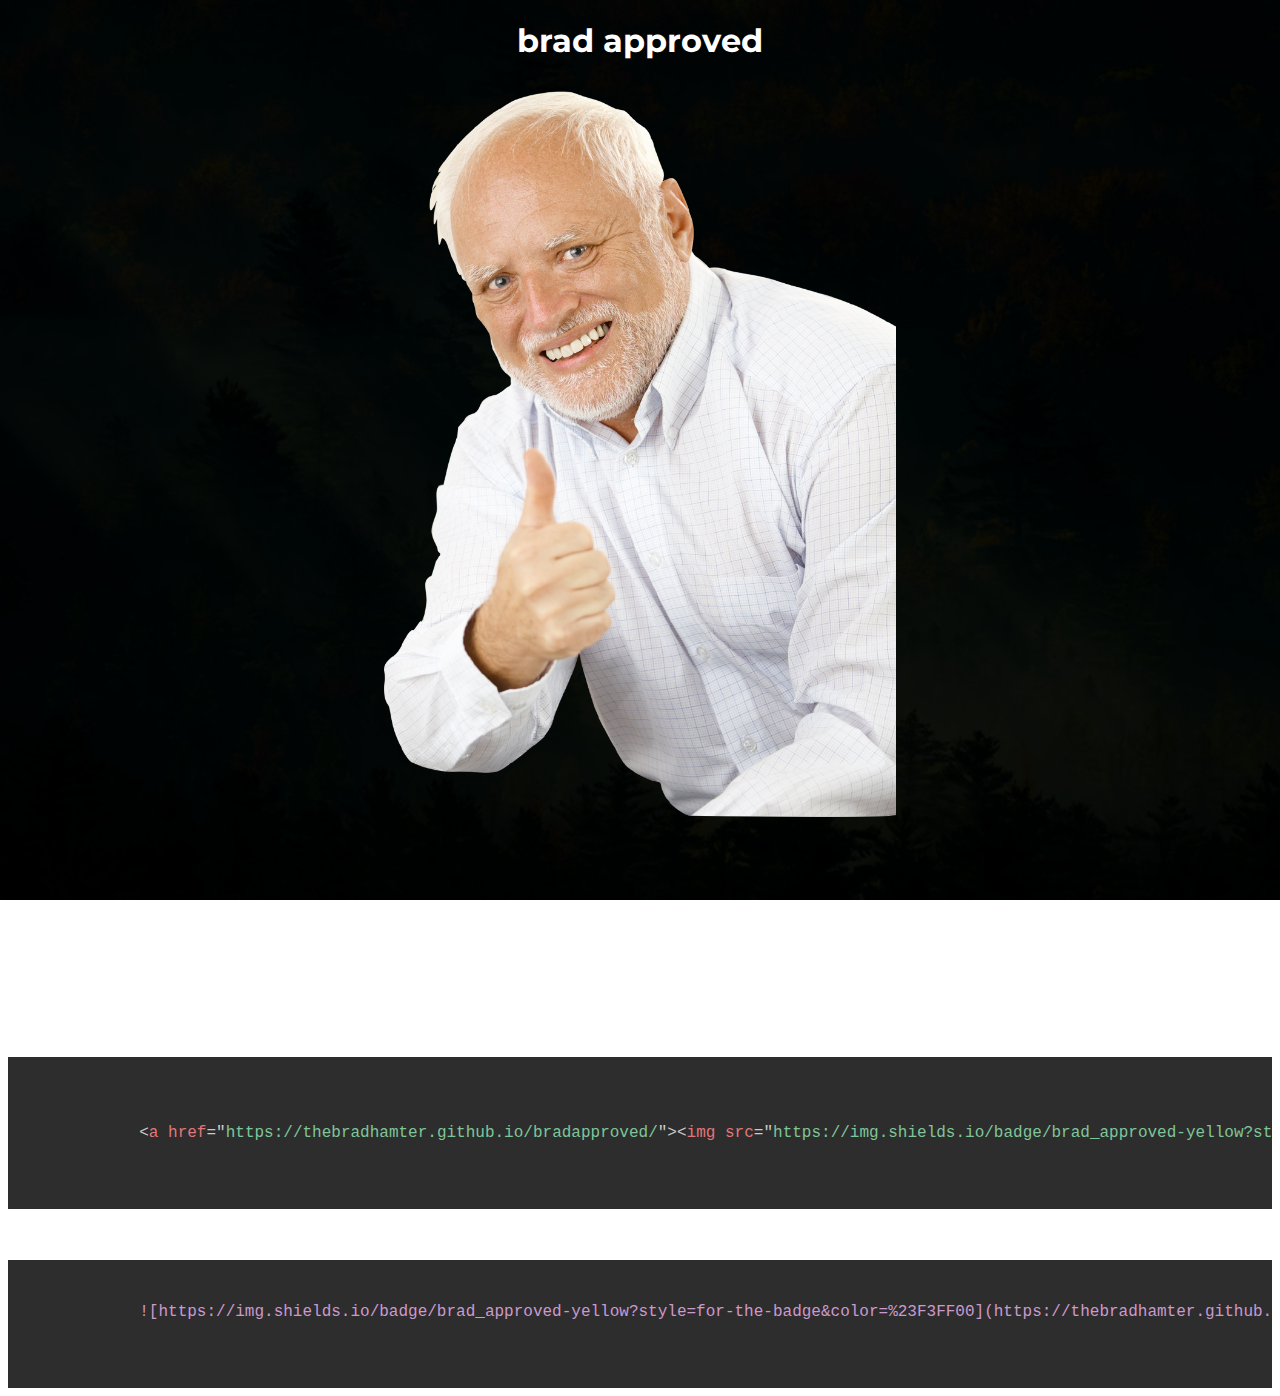
<file: bradapproved/index.html>
<!DOCTYPE html>
<html lang="en">
<head>
    <meta charset="UTF-8">
    <meta name="viewport" content="width=device-width, initial-scale=1.0">
    <link rel="stylesheet" href="/prism.css">
    <link rel="stylesheet" href="/style.css">
    <title>brad approved</title>
</head>
<body>
    <h1>brad approved</h1>
    <img src="/img/harold.png" width="512px;" style="margin-bottom: 150px;">
    <p>you can use this code to show off that you're brad approved</p>
    <p>HTML</p>
    <pre>
        <code class="language-html">
            <a href="http://"></a>
            &lt;a href="https://thebradhamter.github.io/bradapproved/"&gt&lt;img src="https://img.shields.io/badge/brad_approved-yellow?style=for-the-badge&color=%23F3FF00" alt="brad approved badge"&gt;&lt;/a&gt;
        </code>
    </pre>
    <p>Markdown</p>
    <pre>
        <code class="language-markdown">
            ![https://img.shields.io/badge/brad_approved-yellow?style=for-the-badge&color=%23F3FF00](https://thebradhamter.github.io/bradapproved/)
        </code>
    </pre>
    <script src="/prism.js"></script>
    <script src="/app.js"></script>
</body>
</html>
</file>
<file: prism.css>
/* PrismJS 1.30.0
https://prismjs.com/download#themes=prism-tomorrow&languages=markup+bbcode+markdown */
code[class*=language-],pre[class*=language-]{color:#ccc;background:0 0;font-family:Consolas,Monaco,'Andale Mono','Ubuntu Mono',monospace;font-size:1em;text-align:left;white-space:pre;word-spacing:normal;word-break:normal;word-wrap:normal;line-height:1.5;-moz-tab-size:4;-o-tab-size:4;tab-size:4;-webkit-hyphens:none;-moz-hyphens:none;-ms-hyphens:none;hyphens:none}pre[class*=language-]{padding:1em;margin:.5em 0;overflow:auto}:not(pre)>code[class*=language-],pre[class*=language-]{background:#2d2d2d}:not(pre)>code[class*=language-]{padding:.1em;border-radius:.3em;white-space:normal}.token.block-comment,.token.cdata,.token.comment,.token.doctype,.token.prolog{color:#999}.token.punctuation{color:#ccc}.token.attr-name,.token.deleted,.token.namespace,.token.tag{color:#e2777a}.token.function-name{color:#6196cc}.token.boolean,.token.function,.token.number{color:#f08d49}.token.class-name,.token.constant,.token.property,.token.symbol{color:#f8c555}.token.atrule,.token.builtin,.token.important,.token.keyword,.token.selector{color:#cc99cd}.token.attr-value,.token.char,.token.regex,.token.string,.token.variable{color:#7ec699}.token.entity,.token.operator,.token.url{color:#67cdcc}.token.bold,.token.important{font-weight:700}.token.italic{font-style:italic}.token.entity{cursor:help}.token.inserted{color:green}
</file>
<file: style.css>
@import url('https://fonts.googleapis.com/css2?family=Montserrat:ital,wght@0,100..900;1,100..900&display=swap');

body {
    background-image: url("/img/background.png");
    background-repeat: no-repeat;
    background-attachment: fixed;
    background-size: cover;
    background-position: 0%;
    text-align: center;
}

h1, h2, h3, h4, h5, h6, p, a {
    color: white;
    font-family: 'Montserrat', sans-serif;
}

a:hover, a:visited, a:link, a:active {
    color: lightgray;
}

.cards {
    display: flex;
    justify-content: center;
    gap: 10px;
    padding-bottom: 20px;
}

.card img {
    width: 40px;
    height: 40px;
}

.card {
    display: flex;          /* image + text wrapper side by side */
    align-items: center;
    gap: 20px;
    border: 1px solid white;
    border-radius: 10px;
    padding: 10px;
}

.cardText p {
    margin: 0;               /* remove default paragraph spacing */
}

.cardText {
    text-decoration: none;
}
</file>
